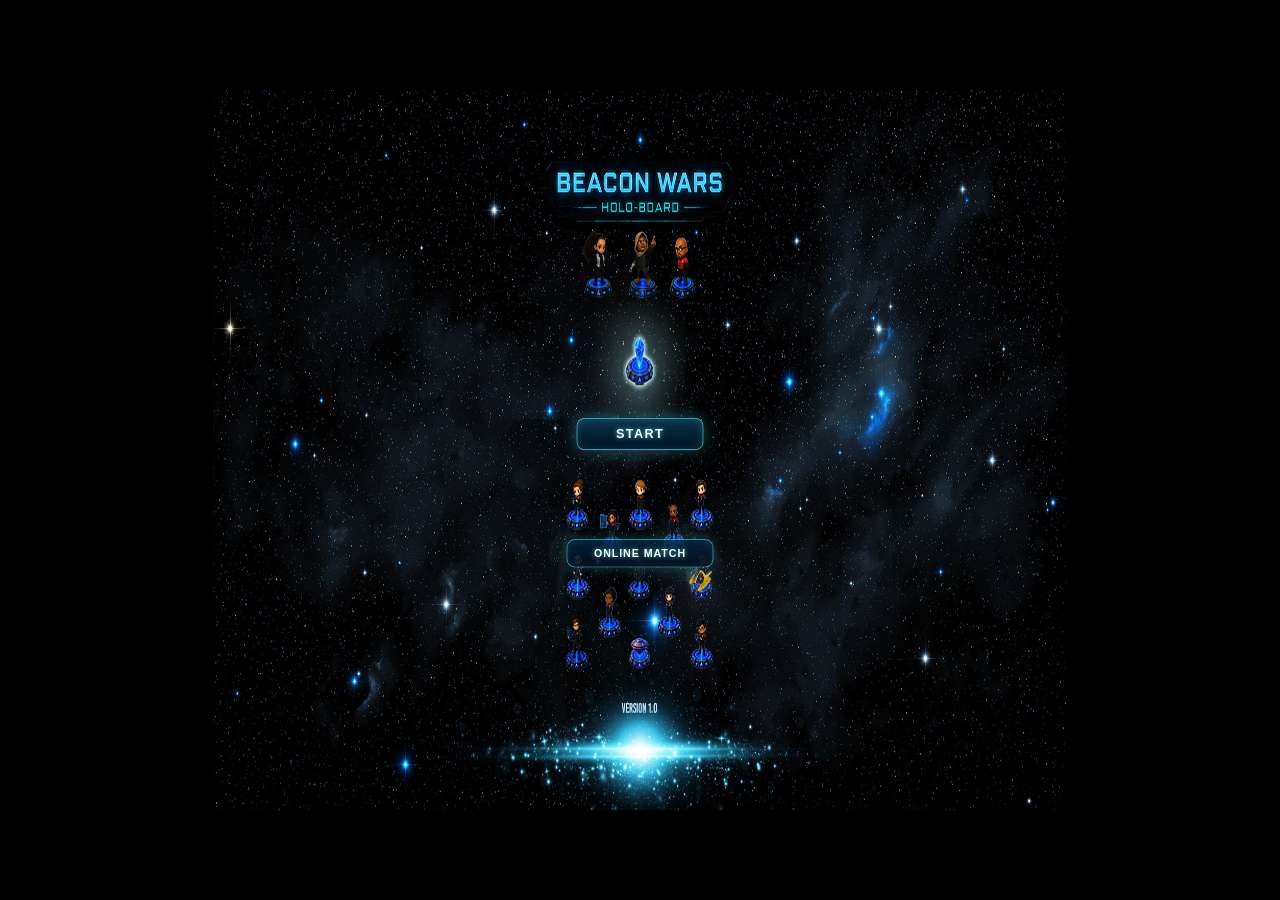
<file: beacon_wars_v47_online_room_prep.html>
<!DOCTYPE html>
<html lang="en">
<head>
<meta charset="UTF-8" />
<meta name="viewport" content="width=device-width, initial-scale=1.0" />
<title>Beacon Wars v47 Online Room Prep</title>
<link rel="stylesheet" href="style.css" />
</head>
<body>
<div id="viewport"><div id="app">
  <section id="menu" class="screen active">
    <button id="menuStartHotspot" onclick="startLocalGameFlow()" aria-label="Start Game">START</button>
    <button id="menuOnlineButton" onclick="openOnlineMatch()" aria-label="Online Match">ONLINE MATCH</button>
  </section>

  <section id="options" class="screen">
    <div class="setup-card panel">
      <div class="setup-title">OPTIONS</div>
      <button class="pick active" id="soundToggle" onclick="toggleSetting('sound')">SOUND: ON</button>
      <button class="pick active" id="musicToggle" onclick="toggleSetting('music')">MUSIC: ON</button>
      <button class="btn" onclick="showScreen('menu')">BACK</button>
    </div>
  </section>

  <section id="online" class="screen">
    <div class="online-card panel">
      <div class="setup-title">ONLINE MATCH</div>
      <p class="online-intro">Create a room or join with a room code. Host chooses the color. The joining player takes the other color and gets first attack.</p>
      <div class="online-grid">
        <div class="room-box">
          <h2>CREATE ROOM</h2>
          <button class="btn" onclick="createOnlineRoom()">CREATE ROOM</button>
          <div id="createdRoom" class="room-code-display">No room yet.</div>
          <div id="hostColorPick" class="color-pick-box"></div>
        </div>
        <div class="room-box">
          <h2>JOIN ROOM</h2>
          <label for="roomCodeInput">ROOM CODE</label>
          <input id="roomCodeInput" class="room-input" maxlength="6" placeholder="ABCD12" />
          <button class="btn" onclick="joinOnlineRoom()">JOIN ROOM</button>
          <p class="small-note">Firebase sync will replace the local room stub when credentials are added.</p>
        </div>
      </div>
      <div id="onlineStatus" class="online-status">Ready for room setup.</div>
      <div class="setup-actions two-actions">
        <button class="btn" onclick="showScreen('menu')">MAIN MENU</button>
        <button class="btn red" onclick="startLocalGameFlow()">LOCAL GAME</button>
      </div>
    </div>
  </section>


  <section id="help" class="screen">
    <div class="help-card panel">
      <h1>HELP ME</h1>
      <p>This is the quick battle manual for Beacon Wars.</p>
      <div class="help-grid">
        <div class="help-box">
          <h2>Mission Setup</h2>
          <ul>
            <li><b>Side:</b> choose Blue Academy or Red Academy. The CPU becomes the opposite color.</li>
            <li><b>Commander:</b> changes your Fleet Commander art and command profile.</li>
            <li><b>Commander Tactic:</b> choose Tactical Warp or Emergency Shield.</li>
            <li><b>Battlefield:</b> Mars or Earth. Clicking a map loads that battle.</li>
          </ul>
        </div>
        <div class="help-box">
          <h2>Movement</h2>
          <ul>
            <li>Drag from a unit’s A/base to move.</li>
            <li>Green circles are legal move spaces.</li>
            <li>Click the A/base without dragging to inspect or activate powers.</li>
            <li>Recon Runner moves in straight lines until blocked.</li>
          </ul>
        </div>
        <div class="help-box combat-help-box">
          <h2>Combat</h2>
          <div class="help-rules">
            <div class="help-rule">
              <div class="rule-icons">
                <img src="FC.png" alt="Higher-rank unit">
                <span class="rule-vs">&gt;</span>
                <img src="RR.png" alt="Lower-rank unit">
              </div>
              <div class="rule-text"><b>Higher number defeats lower number.</b></div>
            </div>
            <div class="help-rule">
              <div class="rule-icons">
                <img src="SC.png" alt="Equal-rank unit one">
                <span class="rule-vs">=</span>
                <img src="RED_SC.png" alt="Equal-rank unit two">
              </div>
              <div class="rule-text"><b>Equal ranks remove both units.</b></div>
            </div>
            <div class="help-rule">
              <div class="rule-icons">
                <img src="TE.png" alt="Tech Engineer">
                <span class="rule-vs">vs</span>
                <img src="M.png" alt="Shield Mine">
              </div>
              <div class="rule-text"><b>Tech Engineer</b> safely removes <b>Shield Mines</b>.</div>
            </div>
            <div class="help-rule">
              <div class="rule-icons">
                <img src="I.png" alt="Infiltrator">
                <span class="rule-vs">vs</span>
                <img src="FC.png" alt="Fleet Commander">
              </div>
              <div class="rule-text"><b>Infiltrator</b> only defeats <b>Fleet Commander</b> when attacking first.</div>
            </div>
            <div class="help-rule">
              <div class="rule-icons">
                <img src="B.png" alt="Beacon">
                <span class="rule-vs">or</span>
                <img src="FC.png" alt="Fleet Commander">
              </div>
              <div class="rule-text">Capture the <b>Beacon</b> or eliminate the <b>Fleet Commander</b> to win.</div>
            </div>
          </div>
        </div>
      </div>
      <button class="btn" style="margin-top:18px;width:180px" onclick="returnFromHelp()">BACK TO SETUP</button>
    </div>
  </section>

  <section id="setup" class="screen">
    <div class="setup-card panel">
      <div class="setup-title">MISSION SETUP</div>
      <div class="step">1. SIDE</div>
      <div id="sideBox"></div>
      <div class="step">2. COMMANDER</div>
      <div id="commanderBox" class="commander-grid"></div>
      <div class="step">3. COMMANDER TACTIC</div>
      <div id="tacticBox"></div>
      <div class="step">4. BATTLEFIELD</div>
      <div id="battlefieldBox" class="battlefield-grid"></div>
      <div class="setup-actions">
        <button class="btn" onclick="startGame(setup.battlefield)">COMMENCE BATTLE</button>
        <button class="btn" onclick="showHelp()">HELP ME</button>
        <button class="btn red" onclick="showScreen('menu')">BACK</button>
      </div>
    </div>
  </section>

  <section id="game" class="screen">
    <div id="boardLayer"></div>
    <img id="bottomOverlay" class="hudOverlay" src="BOTTOM_OVERLAY.png" alt="">
    <img id="borderOverlay" class="hudOverlay" src="BORDER.png" alt="">
    <img id="logo" src="LOGO_CROP.png" alt="Beacon Wars">
    <div id="coordNumbers"></div>
    <div id="pieces"></div>
    <div id="markers"></div>
    <div id="dots"></div>
    <div id="confirmBox"><div id="confirmTitle">Confirm</div><div id="confirmText"></div><button id="confirmBtn" class="btn">CONFIRM</button><button id="cancelConfirmBtn" class="btn red">CANCEL</button></div>

    <div id="leftPanel" class="panel">
      <h2>YOUR UNITS</h2>
      <div id="unitList"></div>
    </div>

    <div id="console" class="panel">
      <h2>COMMAND CONSOLE</h2>
      <div id="portrait"><img id="consoleImg" src="PROF_FC.jpg" alt=""></div>
      <div id="consoleName">Select a unit</div>
      <div id="consoleText">Unit name and ability display here.</div>
      <div id="consoleUses"></div>
      <div id="consoleActions" class="console-actions"></div>
      <div id="capturedBox">
        <div class="capTitle">CAPTURED UNITS</div>
        <div id="capturedList">None</div>
      </div>
    </div>

    <div id="calibration" class="panel">
      <h3>CALIBRATION</h3>
      <div class="calrow">
        <button class="btn" onclick="toggleDots()">CENTER DOTS</button>
        <button class="btn" onclick="toggleEnemies()">SHOW AI</button>
      </div>
      <div class="calrow">
        <button class="btn" onclick="nudgeAnchor(0,-1)">ANCHOR UP</button>
        <button class="btn" onclick="nudgeAnchor(0,1)">ANCHOR DOWN</button>
      </div>
      <div class="calrow">
        <button class="btn" onclick="nudgeAnchor(-1,0)">ANCHOR LEFT</button>
        <button class="btn" onclick="nudgeAnchor(1,0)">ANCHOR RIGHT</button>
      </div>
      <div id="readout"></div>
    </div>

    <div id="bottomPanels">
      <div class="bottom panel">
        <h3 id="phaseTitle">DEPLOYMENT PHASE</h3>
        <div id="statusLine">Place your units.</div>
        <div id="statusNote">Click a unit, then click a starting tile on the bottom 3 rows, or use RANDOM PLACE. In battle, drag a unit from its A/base to move.</div>
      </div>
      <div class="bottom panel">
        <h3>CONTROL</h3>
        <button id="primaryControlBtn" class="btn" disabled>START BATTLE</button>
        <button id="secondaryControlBtn" class="btn">RANDOM PLACE</button>
      </div>
      <div class="bottom panel">
        <h3>BATTLE LOG</h3>
        <div id="battleLog"></div>
      </div>
    </div>
  </section>

  <div class="modal" id="modal">
    <div class="modal-card">
      <h2 id="modalTitle">Message</h2>
      <p id="modalText"></p>
      <button class="btn" onclick="closeModal()">OK</button>
    </div>
  </div>
</div></div>

<script src="script.js"></script>
</body>
</html>
</file>
<file: style.css>
:root{
  --scale:1;
  --cyan:#53f0ff;
  --cyan2:#a7fbff;
  --red:#ff4966;
  --gold:#ffe56d;
  --panel:rgba(3,16,30,.86);
}
*{box-sizing:border-box}
html,body{margin:0;height:100%;background:#000;color:#eaffff;font-family:Arial,Helvetica,sans-serif;overflow:hidden}
#viewport{position:fixed;inset:0;display:flex;align-items:center;justify-content:center;background:#000}
#app{position:relative;width:1920px;height:1080px;transform:scale(var(--scale));transform-origin:center center;background:#000;overflow:hidden}
.screen{display:none;position:absolute;inset:0}
.screen.active{display:block}
button{font:inherit;cursor:pointer}
.panel{
  border:1px solid rgba(83,240,255,.42);
  border-radius:18px;
  background:linear-gradient(180deg,rgba(3,16,30,.92),rgba(1,7,16,.78));
  box-shadow:0 0 22px rgba(83,240,255,.14), inset 0 0 18px rgba(83,240,255,.05);
}
.btn{
  border:1px solid rgba(83,240,255,.55);
  background:rgba(0,20,40,.78);
  color:#f6ffff;
  border-radius:10px;
  padding:7px 9px;
  font-size:12px;
  font-weight:900;
}
.btn:hover{background:rgba(5,38,66,.92)}
.btn.red{border-color:rgba(255,80,110,.75);background:rgba(65,4,16,.82)}
.btn:disabled{opacity:.45;cursor:not-allowed}

/* MENU */
#menu{background:url("STARTING_MENU.png") center/100% 100% no-repeat}
#menuStartHotspot{
  position:absolute;
  left:898px;
  top:626px;
  width:124px;
  height:36px;
  border:0;
  background:transparent;
  cursor:pointer;
}

/* SETUP */
#setup,#options{background:url("BATTLE_FRAME.png") center/cover no-repeat}
.setup-card{position:absolute;left:50%;top:50%;transform:translate(-50%,-50%);width:660px;padding:28px}
.setup-title{font-size:28px;font-weight:900;letter-spacing:2px;color:var(--cyan2);margin-bottom:10px}
.pick{display:block;width:100%;text-align:left;margin:9px 0;padding:13px;border-radius:12px;border:1px solid rgba(83,240,255,.35);background:rgba(1,14,28,.84);color:#efffff;font-weight:800}
.pick.active{background:rgba(7,38,64,.9);box-shadow:0 0 16px rgba(83,240,255,.2)}
.step{font-weight:900;color:#a9fbff;margin-top:16px}

/* GAME */
#game{background:url("FULL_BACKGROUND.png") center/100% 100% no-repeat}
#boardLayer{position:absolute;inset:0;background:url("MARS_BATTLE_BOARD.png") center/100% 100% no-repeat;pointer-events:none}
.hudOverlay{position:absolute;inset:0;width:100%;height:100%;object-fit:fill;pointer-events:none;z-index:2}
#borderOverlay{z-index:3}
#logo{
  position:absolute;
  left:50%;
  top:36px;
  transform:translateX(-50%);
  width:390px;
  pointer-events:none;
  z-index:4;
  opacity:.98;
  filter:drop-shadow(0 0 12px rgba(83,240,255,.28));
}
#leftPanel{
  position:absolute;
  left:300px;
  top:210px;
  width:190px;
  height:640px;
  padding:8px;
  background:rgba(2,15,28,.28);
  border:0;
  box-shadow:none;
  z-index:8;
}
#leftPanel h2{display:none}
#unitList{height:615px;overflow:hidden;padding:0}
#unitList::-webkit-scrollbar,#battleLog::-webkit-scrollbar{width:8px}
#unitList::-webkit-scrollbar-thumb,#battleLog::-webkit-scrollbar-thumb{background:rgba(116,240,255,.3);border-radius:10px}
.unit-row{
  position:relative;
  display:grid;
  grid-template-columns:34px 28px 1fr 18px;
  gap:6px;
  align-items:center;
  height:42px;
  padding:4px 6px;
  margin:0 0 3px 0;
  border-radius:8px;
  border:1px solid rgba(83,240,255,.12);
  background:rgba(0,18,34,.42);
}
.unit-row.active,.unit-row:hover{background:rgba(83,240,255,.16);box-shadow:0 0 12px rgba(83,240,255,.16)}
.rankbox{width:30px;height:30px;border:1px solid rgba(83,240,255,.45);border-radius:8px;display:flex;align-items:center;justify-content:center;font-size:16px;font-weight:900;color:#fff}
.thumb{width:28px;height:28px;border-radius:5px;overflow:hidden;border:1px solid rgba(83,240,255,.16);background:rgba(0,0,0,.12)}
.thumb img{width:100%;height:100%;object-fit:contain}
.uname{font-size:8.5px;font-weight:900;line-height:1.0;color:#fff}
.ucount{display:block;text-align:right;font-size:13px;font-weight:900;color:#eaffff}

#console{
  position:absolute;
  left:1355px;
  top:190px;
  width:230px;
  height:610px;
  padding:0;
  background:transparent;
  border:0;
  box-shadow:none;
  z-index:8;
}
#console h2{display:none}
#portrait{
  position:absolute;
  left:24px;
  top:34px;
  width:170px;
  height:170px;
  border:0;
  border-radius:0;
  background:transparent;
  display:flex;
  align-items:center;
  justify-content:center;
  overflow:hidden;
}
#portrait img{
  width:100%;
  height:100%;
  object-fit:contain;
}
#consoleName{
  position:absolute;
  left:18px;
  top:220px;
  width:188px;
  font-size:18px;
  font-weight:900;
  margin:0;
  line-height:1.08;
  color:#fff;
  text-transform:uppercase;
}
#consoleText{
  position:absolute;
  left:18px;
  top:274px;
  width:188px;
  font-size:10.5px;
  line-height:1.2;
  color:#d7fbff;
  min-height:44px;
}
#consoleUses{
  position:absolute;
  left:18px;
  top:325px;
  width:188px;
  font-size:16px;
  color:var(--gold);
  font-weight:900;
  margin:0;
}
.console-actions{
  position:absolute;
  left:18px;
  top:348px;
  width:188px;
  display:flex;
  flex-direction:column;
  gap:5px;
}
.console-actions .btn{padding:6px 8px;font-size:10.5px}

#bottomPanels{
  position:absolute;
  left:0;
  top:0;
  width:1920px;
  height:1080px;
  z-index:8;
  pointer-events:none;
}
.bottom{
  position:absolute;
  background:transparent;
  border:0;
  box-shadow:none;
  padding:18px 18px 12px;
  pointer-events:auto;
}
#bottomPanels .bottom:nth-child(1){left:535px;top:826px;width:255px;height:126px}
#bottomPanels .bottom:nth-child(2){left:845px;top:826px;width:250px;height:126px}
#bottomPanels .bottom:nth-child(3){left:1158px;top:826px;width:255px;height:126px}
.bottom h3{
  font-size:16px;
  color:#fff;
  letter-spacing:.5px;
  margin:0 0 8px;
  text-transform:uppercase;
  text-align:center;
  line-height:1;
}
#statusLine{font-size:13px;font-weight:900;color:#9ffaff;margin-bottom:5px}
#statusNote{font-size:10.5px;line-height:1.22}
.control-box .btn{
  display:block;
  width:100%;
  height:40px;
  padding:7px 6px;
  margin:0 0 12px 0 !important;
  font-size:13px;
  border-radius:9px;
}
#battleLog{height:92px;overflow:auto;font-size:10.5px;line-height:1.22;white-space:pre-wrap;padding-right:4px}

#calibration{display:none}
#calibration h3{margin:0 0 8px;color:var(--cyan2);font-size:16px}
.calrow{display:grid;grid-template-columns:1fr 1fr;gap:8px;margin-top:8px}
.calrow .btn{padding:8px 6px;font-size:12px}
#readout{font-size:12px;line-height:1.35;color:#c8fbff;margin-top:8px;min-height:36px}

.piece{
  position:absolute;
  width:118px;
  height:129px;
  pointer-events:none;
  z-index:20;
}
.piece img{width:118px;height:129px;object-fit:contain;filter:drop-shadow(0 0 8px rgba(83,240,255,.55))}
.a-hotspot{
  position:absolute;
  width:48px;
  height:48px;
  border-radius:50%;
  transform:translate(-50%,-50%);
  background:rgba(83,240,255,.02);
  pointer-events:auto;
  cursor:pointer;
  z-index:95;
}
.a-hotspot:hover{
  background:rgba(83,240,255,.16);
  box-shadow:0 0 14px rgba(83,240,255,.55);
}
.drag-ghost{
  position:absolute;
  width:118px;
  height:129px;
  pointer-events:none;
  z-index:500;
  opacity:.92;
  filter:drop-shadow(0 0 18px rgba(83,240,255,.85));
}
.drag-ghost img{width:118px;height:129px;object-fit:contain}
.dragging-source{opacity:.35}
.a-hotspot.enemy-hotspot:hover{
  background:rgba(255,70,100,.16);
  box-shadow:0 0 14px rgba(255,70,100,.55);
}
.piece.enemy img{filter:drop-shadow(0 0 8px rgba(255,70,100,.55))}
.hidden-enemy{
  position:absolute;
  width:54px;height:32px;
  border-radius:10px;
  border:1px solid rgba(255,160,175,.85);
  background:linear-gradient(180deg,rgba(255,88,112,.96),rgba(164,18,46,.84));
  display:flex;align-items:center;justify-content:center;
  color:white;font-size:22px;font-weight:900;
  box-shadow:0 0 12px rgba(255,70,100,.42);
  pointer-events:auto;cursor:pointer;
  z-index:30;
}
.center-dot{
  position:absolute;
  width:8px;height:8px;
  border-radius:50%;
  background:#fff;
  border:1px solid #00f6ff;
  box-shadow:0 0 8px #00f6ff;
  transform:translate(-50%,-50%);
  pointer-events:none;
  z-index:80;
}
.center-label{
  position:absolute;
  transform:translate(-50%,-50%);
  color:#ffffff;
  font-size:10px;
  text-shadow:0 0 5px #00f6ff,0 0 2px #000;
  pointer-events:none;
  z-index:81;
}
.marker{
  position:absolute;transform:translate(-50%,-50%);
  border-radius:50%;pointer-events:auto;z-index:90;cursor:pointer;
}
.marker.legal{width:42px;height:42px;border:2px solid rgba(115,255,190,.9);box-shadow:0 0 14px rgba(115,255,190,.55);background:rgba(115,255,190,.16)}
.marker.sel{width:46px;height:46px;border:2px solid rgba(255,230,110,.95);box-shadow:0 0 14px rgba(255,230,110,.55);background:rgba(255,230,110,.14)}
.marker.scan{width:42px;height:42px;border:2px solid rgba(255,230,110,.9);box-shadow:0 0 14px rgba(255,230,110,.55);background:rgba(255,230,110,.14)}
#coordNumbers{position:absolute;inset:0;pointer-events:none}
.board-num{position:absolute;color:#fff;font-size:24px;font-weight:900;text-shadow:0 0 7px #000}
.xnum{transform:translate(-50%,0)}
.ynum{transform:translate(-50%,-50%)}

#capturedBox{
  position:absolute;
  left:0;
  top:382px;
  width:230px;
  height:160px;
  padding:18px 18px 12px;
  color:#fff;
  background:transparent;
  overflow:hidden;
}
.capTitle{
  font-size:13px;
  text-align:center;
  font-weight:900;
  margin-bottom:10px;
  color:#fff;
  letter-spacing:.5px;
}
#capturedList{
  font-size:15px;
  line-height:1.2;
  color:#e8f85b;
  font-weight:900;
  word-break:break-word;
  max-height:104px;
  overflow:auto;
  padding-right:4px;
}
.modal{position:fixed;inset:0;background:rgba(0,0,0,.55);display:none;align-items:center;justify-content:center;z-index:999}
.modal.show{display:flex}
.modal-card{width:460px;padding:24px;border-radius:18px;border:1px solid rgba(83,240,255,.55);background:rgba(3,16,30,.95);box-shadow:0 0 28px rgba(83,240,255,.22)}
.modal-card h2{margin:0 0 10px;color:var(--cyan2)}


/* v24 clean HUD pass: no decorative unit/command overlays, no touching the game board */
#logo{
  position:absolute !important;
  left:50% !important;
  top:112px !important;
  transform:translateX(-50%) !important;
  width:330px !important;
  pointer-events:none !important;
  z-index:9 !important;
  opacity:1 !important;
  filter:drop-shadow(0 0 16px rgba(83,240,255,.65)) !important;
}

/* Remove old graphic overlay influence */
#unitsOverlay,#commandOverlay{display:none !important;}
#bottomOverlay{opacity:.55 !important; z-index:2 !important;}
#borderOverlay{z-index:3 !important;}

/* Left unit panel: compact, readable, safely left of board */
#leftPanel{
  position:absolute !important;
  left:232px !important;
  top:205px !important;
  width:270px !important;
  height:650px !important;
  padding:16px 14px !important;
  z-index:12 !important;
  background:linear-gradient(180deg,rgba(4,24,41,.92),rgba(1,10,22,.86)) !important;
  border:1px solid rgba(83,240,255,.55) !important;
  border-radius:18px !important;
  box-shadow:0 0 24px rgba(83,240,255,.16), inset 0 0 20px rgba(83,240,255,.06) !important;
}
#leftPanel h2{
  display:block !important;
  margin:0 0 12px !important;
  color:#a7fbff !important;
  font-size:20px !important;
  letter-spacing:2px !important;
}
#unitList{
  height:590px !important;
  overflow:auto !important;
  padding-right:6px !important;
}
.unit-row{
  position:relative !important;
  display:grid !important;
  grid-template-columns:42px 34px 1fr 24px !important;
  gap:8px !important;
  align-items:center !important;
  height:46px !important;
  padding:6px 8px !important;
  margin:0 0 7px 0 !important;
  background:rgba(0,22,39,.78) !important;
  border:1px solid rgba(83,240,255,.26) !important;
  border-radius:12px !important;
}
.unit-row.active,.unit-row:hover{
  background:rgba(83,240,255,.15) !important;
  box-shadow:0 0 14px rgba(83,240,255,.24) !important;
}
.rankbox{
  width:38px !important;
  height:34px !important;
  border:1px solid rgba(83,240,255,.70) !important;
  border-radius:10px !important;
  display:flex !important;
  align-items:center !important;
  justify-content:center !important;
  color:#fff !important;
  font-size:18px !important;
  font-weight:900 !important;
}
.thumb{
  width:34px !important;
  height:34px !important;
  border-radius:7px !important;
  border:1px solid rgba(83,240,255,.22) !important;
  overflow:hidden !important;
  background:rgba(0,0,0,.25) !important;
}
.thumb img{width:100% !important;height:100% !important;object-fit:contain !important;}
.uname{
  color:#ffffff !important;
  font-size:9.5px !important;
  font-weight:900 !important;
  line-height:1.05 !important;
  letter-spacing:.2px !important;
}
.ucount{
  display:block !important;
  text-align:right !important;
  color:#eaffff !important;
  font-size:17px !important;
  font-weight:900 !important;
}

/* Right command panel: clean stacked boxes, safely right of board */
#console{
  position:absolute !important;
  left:1390px !important;
  top:205px !important;
  width:300px !important;
  height:650px !important;
  padding:0 !important;
  z-index:12 !important;
  background:transparent !important;
  border:0 !important;
  box-shadow:none !important;
}
#console::before{
  content:"COMMAND CONSOLE";
  position:absolute;
  left:0;
  top:0;
  width:300px;
  height:360px;
  padding:16px 18px;
  color:#a7fbff;
  font-weight:900;
  font-size:18px;
  letter-spacing:2px;
  background:linear-gradient(180deg,rgba(4,24,41,.94),rgba(1,10,22,.88));
  border:1px solid rgba(83,240,255,.55);
  border-radius:18px;
  box-shadow:0 0 24px rgba(83,240,255,.16), inset 0 0 20px rgba(83,240,255,.06);
  z-index:-1;
}
#portrait{
  position:absolute !important;
  left:32px !important;
  top:52px !important;
  width:236px !important;
  height:188px !important;
  border:1px solid rgba(83,240,255,.30) !important;
  border-radius:12px !important;
  background:rgba(0,0,0,.22) !important;
  display:flex !important;
  align-items:center !important;
  justify-content:center !important;
  overflow:hidden !important;
}
#portrait img{
  max-width:100% !important;
  max-height:100% !important;
  width:auto !important;
  height:100% !important;
  object-fit:contain !important;
}
#console h2{display:none !important;}
#consoleName{
  position:absolute !important;
  left:24px !important;
  top:255px !important;
  width:252px !important;
  margin:0 !important;
  color:#fff !important;
  font-size:20px !important;
  line-height:1.08 !important;
  font-weight:900 !important;
  text-transform:uppercase !important;
  letter-spacing:.3px !important;
}
#consoleText{
  position:absolute !important;
  left:24px !important;
  top:305px !important;
  width:252px !important;
  min-height:38px !important;
  color:#d7fbff !important;
  font-size:12px !important;
  line-height:1.24 !important;
}
#consoleUses{
  position:absolute !important;
  left:24px !important;
  top:345px !important;
  width:252px !important;
  margin:0 !important;
  color:#ffe56d !important;
  font-size:17px !important;
  font-weight:900 !important;
}
.console-actions{
  position:absolute !important;
  left:24px !important;
  top:372px !important;
  width:252px !important;
  display:flex !important;
  flex-direction:column !important;
  gap:6px !important;
}
.console-actions .btn{font-size:11px !important;padding:7px 8px !important;}

/* Captured units as its own clean box */
#capturedBox{
  position:absolute !important;
  left:0 !important;
  top:390px !important;
  width:300px !important;
  height:210px !important;
  padding:16px 18px !important;
  color:#fff !important;
  background:linear-gradient(180deg,rgba(4,24,41,.94),rgba(1,10,22,.88)) !important;
  border:1px solid rgba(83,240,255,.55) !important;
  border-radius:18px !important;
  box-shadow:0 0 24px rgba(83,240,255,.16), inset 0 0 20px rgba(83,240,255,.06) !important;
  overflow:hidden !important;
}
.capTitle{
  font-size:16px !important;
  text-align:left !important;
  font-weight:900 !important;
  margin-bottom:12px !important;
  color:#a7fbff !important;
  letter-spacing:1px !important;
}
#capturedList{
  font-size:18px !important;
  line-height:1.25 !important;
  color:#e8f85b !important;
  font-weight:900 !important;
  word-break:break-word !important;
  max-height:150px !important;
  overflow:auto !important;
  padding-right:4px !important;
}

/* Bottom controls: neat boxes under board, not crowding */
#bottomPanels{
  position:absolute !important;
  left:0 !important;
  top:0 !important;
  width:1920px !important;
  height:1080px !important;
  z-index:12 !important;
  pointer-events:none !important;
}
.bottom{
  position:absolute !important;
  background:linear-gradient(180deg,rgba(4,24,41,.92),rgba(1,10,22,.86)) !important;
  border:1px solid rgba(83,240,255,.52) !important;
  border-radius:12px !important;
  box-shadow:0 0 18px rgba(83,240,255,.12), inset 0 0 14px rgba(83,240,255,.05) !important;
  padding:14px 16px !important;
  pointer-events:auto !important;
}
#bottomPanels .bottom:nth-child(1){left:585px !important;top:835px !important;width:270px !important;height:130px !important;}
#bottomPanels .bottom:nth-child(2){left:890px !important;top:835px !important;width:230px !important;height:130px !important;}
#bottomPanels .bottom:nth-child(3){left:1155px !important;top:835px !important;width:285px !important;height:130px !important;}
.bottom h3{
  color:#a7fbff !important;
  font-size:16px !important;
  letter-spacing:1px !important;
  margin:0 0 8px !important;
  text-align:left !important;
}
#statusLine{font-size:13px !important;font-weight:900 !important;color:#9ffaff !important;margin-bottom:5px !important;}
#statusNote{font-size:10.5px !important;line-height:1.25 !important;color:#fff !important;}
.control-box .btn{
  display:block !important;
  width:100% !important;
  height:38px !important;
  padding:7px 8px !important;
  margin:0 0 10px 0 !important;
  font-size:12px !important;
  border-radius:9px !important;
}
#battleLog{height:84px !important;overflow:auto !important;font-size:10.5px !important;line-height:1.24 !important;white-space:pre-wrap !important;}

/* Keep gameplay elements above board but under panels when needed */
#pieces{z-index:6 !important;}
#markers{z-index:7 !important;}


/* v25 layout correction: shove side panels outward, restore previous bottom zones */
#leftPanel{
  left:110px !important;
  top:175px !important;
  width:295px !important;
  height:690px !important;
  padding:16px 14px !important;
}
#unitList{
  height:630px !important;
}
.unit-row{
  height:45px !important;
  margin-bottom:6px !important;
}

/* Right side: keep command/captured clear of the board edge */
#console{
  left:1515px !important;
  top:175px !important;
  width:285px !important;
  height:690px !important;
}
#console::before{
  width:285px !important;
  height:350px !important;
}
#portrait{
  left:31px !important;
  top:50px !important;
  width:220px !important;
  height:174px !important;
}
#consoleName{
  left:24px !important;
  top:245px !important;
  width:236px !important;
  font-size:19px !important;
}
#consoleText{
  left:24px !important;
  top:295px !important;
  width:236px !important;
  font-size:11.5px !important;
}
#consoleUses{
  left:24px !important;
  top:340px !important;
  width:236px !important;
}
.console-actions{
  left:24px !important;
  top:365px !important;
  width:236px !important;
}
#capturedBox{
  left:0 !important;
  top:390px !important;
  width:285px !important;
  height:220px !important;
  padding:16px 18px !important;
}
#capturedList{
  max-height:158px !important;
  font-size:17px !important;
}

/* Restore the earlier bottom box zones that were working better */
#bottomPanels .bottom:nth-child(1){
  left:545px !important;
  top:820px !important;
  width:250px !important;
  height:126px !important;
}
#bottomPanels .bottom:nth-child(2){
  left:850px !important;
  top:820px !important;
  width:250px !important;
  height:126px !important;
}
#bottomPanels .bottom:nth-child(3){
  left:1155px !important;
  top:820px !important;
  width:260px !important;
  height:126px !important;
}
.bottom h3{
  font-size:15px !important;
  margin-bottom:7px !important;
}
#statusLine{
  font-size:12px !important;
}
#statusNote{
  font-size:9.8px !important;
}
#battleLog{
  font-size:10px !important;
  height:78px !important;
}
.control-box .btn{
  height:34px !important;
  margin-bottom:10px !important;
  font-size:12px !important;
}



/* v26 refinement: bring side panels a bit closer, separate right boxes, remove bottom graphic, cleaner command skills */
#bottomOverlay{display:none !important;}

#leftPanel{
  left:145px !important;
  top:168px !important;
  width:285px !important;
  height:700px !important;
  padding:16px 14px !important;
  border:1px solid rgba(83,240,255,.42) !important;
  border-radius:22px !important;
  background:linear-gradient(180deg,rgba(3,16,30,.90),rgba(1,7,16,.80)) !important;
  box-shadow:0 0 22px rgba(83,240,255,.14), inset 0 0 18px rgba(83,240,255,.05) !important;
}
#leftPanel h2{
  display:block !important;
  margin:0 0 10px !important;
  font-size:18px !important;
  letter-spacing:1.4px !important;
  color:#dffeff !important;
  text-transform:uppercase !important;
}
#unitList{height:640px !important; overflow:auto !important; padding-right:4px !important;}
.unit-row{height:51px !important; margin-bottom:7px !important; border-radius:12px !important;}
.rankbox{width:34px !important;height:34px !important;}
.thumb{width:30px !important;height:30px !important;}
.uname{font-size:9.5px !important; line-height:1.05 !important;}
.ucount{font-size:15px !important;}

#console{
  left:1478px !important;
  top:168px !important;
  width:300px !important;
  height:700px !important;
  border:1px solid rgba(83,240,255,.42) !important;
  border-radius:22px !important;
  background:linear-gradient(180deg,rgba(3,16,30,.90),rgba(1,7,16,.80)) !important;
  box-shadow:0 0 22px rgba(83,240,255,.14), inset 0 0 18px rgba(83,240,255,.05) !important;
  overflow:visible !important;
}
#console h2{
  display:block !important;
  position:absolute !important;
  left:18px !important;
  top:16px !important;
  margin:0 !important;
  font-size:18px !important;
  letter-spacing:1.4px !important;
  color:#dffeff !important;
  text-transform:uppercase !important;
}
#portrait{
  left:32px !important;
  top:56px !important;
  width:236px !important;
  height:176px !important;
  border:1px solid rgba(83,240,255,.22) !important;
  border-radius:16px !important;
  background:rgba(1,10,20,.55) !important;
}
#consoleName{left:24px !important; top:248px !important; width:250px !important; font-size:17px !important; line-height:1.05 !important;}
#consoleText{left:24px !important; top:302px !important; width:250px !important; font-size:11.5px !important; min-height:38px !important;}
#consoleUses{left:24px !important; top:352px !important; width:250px !important; font-size:14px !important;}
.console-actions{
  left:24px !important;
  top:384px !important;
  width:250px !important;
  gap:8px !important;
  padding:10px !important;
  border:1px solid rgba(83,240,255,.22) !important;
  border-radius:14px !important;
  background:rgba(4,20,36,.55) !important;
  box-shadow: inset 0 0 12px rgba(83,240,255,.05) !important;
}
.console-actions .btn{
  min-height:38px !important;
  padding:8px 10px !important;
  font-size:11px !important;
  border-radius:10px !important;
  text-transform:uppercase !important;
  letter-spacing:.5px !important;
  font-weight:900 !important;
}
#capturedBox{
  left:1478px !important;
  top:598px !important;
  width:300px !important;
  height:220px !important;
  border:1px solid rgba(83,240,255,.42) !important;
  border-radius:20px !important;
  background:linear-gradient(180deg,rgba(3,16,30,.90),rgba(1,7,16,.80)) !important;
  box-shadow:0 0 22px rgba(83,240,255,.14), inset 0 0 18px rgba(83,240,255,.05) !important;
  padding:18px 20px !important;
}
.capTitle{font-size:16px !important; text-align:left !important; letter-spacing:1px !important; margin-bottom:12px !important;}
#capturedList{max-height:148px !important; font-size:17px !important; line-height:1.28 !important;}

.bottom{
  border:1px solid rgba(83,240,255,.42) !important;
  border-radius:16px !important;
  background:linear-gradient(180deg,rgba(3,16,30,.92),rgba(1,7,16,.78)) !important;
  box-shadow:0 0 18px rgba(83,240,255,.12), inset 0 0 10px rgba(83,240,255,.04) !important;
  padding:14px 16px 12px !important;
}
#bottomPanels .bottom:nth-child(1){left:545px !important; top:828px !important; width:246px !important; height:126px !important;}
#bottomPanels .bottom:nth-child(2){left:852px !important; top:828px !important; width:228px !important; height:126px !important;}
#bottomPanels .bottom:nth-child(3){left:1125px !important; top:828px !important; width:276px !important; height:126px !important;}
.bottom h3{font-size:15px !important; text-align:left !important; margin-bottom:8px !important;}
#statusLine{font-size:13px !important;}
#statusNote{font-size:10px !important;}
.control-box .btn{height:35px !important; margin-bottom:8px !important; font-size:12px !important;}
#battleLog{height:78px !important; font-size:10px !important; line-height:1.2 !important;}

#logo{
  top:44px !important;
  width:360px !important;
}



/* v27: confirm buttons, cleaner ability box, right panel separation */
#confirmBox{
  position:absolute;
  left:50%;
  top:50%;
  transform:translate(-50%,-50%);
  width:330px;
  padding:18px 18px 16px;
  z-index:300;
  display:none;
  background:linear-gradient(180deg,rgba(3,16,30,.96),rgba(1,7,16,.92));
  border:1px solid rgba(83,240,255,.65);
  border-radius:18px;
  box-shadow:0 0 34px rgba(83,240,255,.32), inset 0 0 18px rgba(83,240,255,.07);
  text-align:center;
}
#confirmTitle{font-size:22px;font-weight:900;color:#a7fbff;letter-spacing:1px;margin-bottom:6px;text-transform:uppercase}
#confirmText{font-size:12px;line-height:1.3;color:#eaffff;margin-bottom:14px;min-height:32px}
#confirmBox .btn{width:135px;height:38px;margin:0 5px;font-size:12px;letter-spacing:.6px;text-transform:uppercase}
#confirmBox.show{display:block}

#console{height:405px !important;}
#console::before{height:405px !important;}
.console-actions{
  top:382px !important;
  width:250px !important;
  padding:8px !important;
  background:rgba(5,28,45,.62) !important;
  border:1px solid rgba(83,240,255,.32) !important;
  border-radius:12px !important;
}
.console-actions .btn{
  height:34px !important;
  padding:6px 8px !important;
  font-size:10.5px !important;
  border-radius:8px !important;
  white-space:normal !important;
}
#capturedBox{
  top:635px !important;
  height:210px !important;
}
#capturedList{max-height:140px !important;}
#bottomOverlay{display:none !important;}



/* v27 final spacing */
#console{left:1478px !important; top:168px !important; width:300px !important; height:430px !important;}
#capturedBox{left:0 !important; top:470px !important; width:300px !important; height:230px !important;}
#console::before{height:430px !important;}
#consoleUses{top:350px !important;}
.console-actions{top:374px !important; left:24px !important; width:252px !important;}
.console-actions:empty{display:none !important;}
.ability-btn{background:linear-gradient(180deg,rgba(0,42,70,.95),rgba(0,19,38,.95)) !important;border-color:rgba(83,240,255,.75) !important;box-shadow:0 0 10px rgba(83,240,255,.16) !important;}


#console::before{content:"" !important;}
#console h2{z-index:5 !important;}

body.scan-active .a-hotspot{pointer-events:none !important;}
body.scan-active .hidden-enemy{pointer-events:none !important;}
body.scan-active .marker.scan{z-index:220 !important;width:70px !important;height:70px !important;}
body.scan-active .marker.sel{z-index:221 !important;width:70px !important;height:70px !important;}

/* v30 Commander select */
#menuStartHotspot{
  position:absolute !important;
  left:50% !important;
  top:456px !important;
  transform:translateX(-50%) !important;
  width:170px !important;
  height:44px !important;
  border:1px solid rgba(83,240,255,.72) !important;
  border-radius:10px !important;
  background:linear-gradient(180deg,rgba(5,42,66,.88),rgba(1,14,28,.92)) !important;
  color:#f7ffff !important;
  font-weight:900 !important;
  letter-spacing:1.5px !important;
  font-size:18px !important;
  cursor:pointer !important;
  box-shadow:0 0 18px rgba(83,240,255,.28), inset 0 0 14px rgba(83,240,255,.08) !important;
}
#menuStartHotspot:hover{
  background:linear-gradient(180deg,rgba(15,70,100,.92),rgba(1,20,42,.95)) !important;
  box-shadow:0 0 28px rgba(83,240,255,.40), inset 0 0 14px rgba(83,240,255,.12) !important;
}
.setup-card{width:860px !important; max-height:880px !important; overflow:auto !important;}
.commander-grid{
  display:grid;
  grid-template-columns:repeat(4,1fr);
  gap:12px;
  margin:10px 0 6px;
}
.commander-card{
  border:1px solid rgba(83,240,255,.32);
  border-radius:14px;
  background:rgba(1,14,28,.84);
  color:#efffff;
  padding:12px 10px;
  min-height:186px;
  text-align:center;
  cursor:pointer;
  font-weight:900;
}
.commander-card.active{
  background:rgba(7,38,64,.9);
  box-shadow:0 0 18px rgba(83,240,255,.25), inset 0 0 10px rgba(83,240,255,.06);
  border-color:rgba(83,240,255,.68);
}
.commander-card img{
  height:112px;
  max-width:100%;
  object-fit:contain;
  display:block;
  margin:0 auto 8px;
  filter:drop-shadow(0 0 10px rgba(83,240,255,.22));
}
.commander-name{font-size:14px;letter-spacing:.4px;line-height:1.1;}
.commander-role{font-size:10px;color:#bcefff;margin-top:5px;line-height:1.15;font-weight:700;}


/* v32 final start screen and commander drag ghost fix */
#menu{background:url("STARTING_MENU.png") center/100% 100% no-repeat !important;}
#menuStartHotspot{
  left:50% !important;
  top:920px !important;
  transform:translateX(-50%) !important;
  width:340px !important;
  height:92px !important;
  border:0 !important;
  border-radius:999px !important;
  background:rgba(83,240,255,.01) !important;
  color:transparent !important;
  box-shadow:none !important;
}
#menuStartHotspot:hover{
  background:rgba(83,240,255,.05) !important;
  box-shadow:0 0 38px rgba(83,240,255,.28) !important;
}


/* v33: actual visible START button under the Beacon */
#menu{background:url("STARTING_MENU.png") center/100% 100% no-repeat !important;}
#menuStartHotspot{
  position:absolute !important;
  left:50% !important;
  top:492px !important;
  transform:translateX(-50%) !important;
  width:190px !important;
  height:48px !important;
  border:1px solid rgba(83,240,255,.82) !important;
  border-radius:12px !important;
  background:linear-gradient(180deg,rgba(9,55,82,.90),rgba(1,17,35,.94)) !important;
  color:#f7ffff !important;
  font-size:19px !important;
  font-weight:900 !important;
  letter-spacing:2px !important;
  text-shadow:0 0 8px rgba(83,240,255,.75) !important;
  cursor:pointer !important;
  box-shadow:0 0 24px rgba(83,240,255,.34), inset 0 0 14px rgba(83,240,255,.16) !important;
}
#menuStartHotspot:hover{
  background:linear-gradient(180deg,rgba(20,85,118,.95),rgba(2,30,55,.98)) !important;
  box-shadow:0 0 38px rgba(83,240,255,.55), inset 0 0 18px rgba(83,240,255,.24) !important;
}
#menuStartHotspot:active{
  transform:translateX(-50%) scale(.98) !important;
}


/* v34 Battlefield Select */
.battlefield-grid{
  display:grid;
  grid-template-columns:repeat(2,1fr);
  gap:12px;
  margin:10px 0 14px;
}
.battlefield-card{
  border:1px solid rgba(83,240,255,.32);
  border-radius:14px;
  background:rgba(1,14,28,.84);
  color:#efffff;
  padding:10px;
  min-height:176px;
  text-align:left;
  cursor:pointer;
  font-weight:900;
}
.battlefield-card.active{
  background:rgba(7,38,64,.9);
  box-shadow:0 0 18px rgba(83,240,255,.25), inset 0 0 10px rgba(83,240,255,.06);
  border-color:rgba(83,240,255,.68);
}
.battlefield-card img{
  width:100%;
  height:92px;
  object-fit:cover;
  object-position:center;
  display:block;
  margin:0 0 8px;
  border-radius:10px;
  border:1px solid rgba(83,240,255,.22);
  background:#000;
}
.battlefield-name{font-size:15px;letter-spacing:.4px;line-height:1.1;color:#fff;}
.battlefield-desc{font-size:10.5px;color:#bcefff;margin-top:5px;line-height:1.2;font-weight:700;}
.battlefield-status{font-size:10px;color:#ffe56d;margin-top:7px;line-height:1.15;font-weight:900;text-transform:uppercase;}

#sideBox{display:grid;grid-template-columns:1fr 1fr;gap:10px;margin-bottom:10px;}
#sideBox .pick{margin:0;}


/* v43: Earth/Mars battlefield cards launch fresh battle if clicked while selected */
.battlefield-card.active .battlefield-status{color:#9ffaff !important;}
.battlefield-card .battlefield-status{letter-spacing:.4px;}

/* HELP ME SCREEN */
.help-card{
  position:absolute;
  left:50%;
  top:50%;
  transform:translate(-50%,-50%);
  width:1080px;
  max-height:880px;
  overflow:auto;
  padding:30px 34px;
}
.help-card h1{
  margin:0 0 12px;
  color:var(--cyan2);
  font-size:34px;
  letter-spacing:2px;
}
.help-card h2{
  margin:20px 0 8px;
  color:#fff;
  font-size:20px;
  letter-spacing:1px;
}
.help-card p,.help-card li{
  font-size:15px;
  line-height:1.42;
  color:#eaffff;
}
.help-grid{
  display:grid;
  grid-template-columns:1fr 1fr;
  gap:18px 24px;
}
.help-box{
  border:1px solid rgba(83,240,255,.28);
  border-radius:14px;
  background:rgba(1,14,28,.72);
  padding:14px 16px;
}
.help-box ul{margin:8px 0 0 18px;padding:0}
.setup-actions{
  display:grid;
  grid-template-columns:1fr 1fr 1fr;
  gap:10px;
  margin-top:12px;
}
.setup-actions .btn{height:42px;text-align:center;display:flex;align-items:center;justify-content:center;}


.combat-help-box .help-rules{display:flex;flex-direction:column;gap:10px;margin-top:10px}
.help-rule{
  display:grid;
  grid-template-columns:180px 1fr;
  gap:14px;
  align-items:center;
  border:1px solid rgba(83,240,255,.14);
  border-radius:12px;
  background:rgba(3,20,38,.55);
  padding:10px 12px;
}
.rule-icons{display:flex;align-items:center;justify-content:flex-start;gap:8px;min-height:56px}
.rule-icons img{
  width:48px;
  height:48px;
  object-fit:contain;
  border-radius:8px;
  border:1px solid rgba(83,240,255,.25);
  background:rgba(0,12,24,.55);
  padding:4px;
}
.rule-vs{
  min-width:26px;
  text-align:center;
  font-size:18px;
  font-weight:900;
  color:var(--gold);
  letter-spacing:.5px;
  text-transform:uppercase;
}
.rule-text{font-size:15px;line-height:1.38;color:#eaffff}
@media (max-width: 1400px){
  .help-rule{grid-template-columns:1fr;gap:8px}
}


/* v47 ONLINE MATCH PREP */
#menuOnlineButton{
  position:absolute;
  left:50%;
  top:674px;
  transform:translateX(-50%);
  width:220px;
  height:42px;
  border:1px solid rgba(83,240,255,.72);
  border-radius:12px;
  background:linear-gradient(180deg,rgba(4,38,64,.82),rgba(1,12,26,.92));
  color:#f7ffff;
  font-size:16px;
  font-weight:900;
  letter-spacing:1.4px;
  text-shadow:0 0 8px rgba(83,240,255,.75);
  box-shadow:0 0 22px rgba(83,240,255,.25), inset 0 0 14px rgba(83,240,255,.10);
}
#menuOnlineButton:hover{
  background:linear-gradient(180deg,rgba(12,66,96,.94),rgba(2,20,42,.98));
  box-shadow:0 0 36px rgba(83,240,255,.42), inset 0 0 18px rgba(83,240,255,.16);
}
#online{background:url("FULL_BACKGROUND.png") center/100% 100% no-repeat}
.online-card{
  position:absolute;
  left:50%;
  top:50%;
  transform:translate(-50%,-50%);
  width:980px;
  padding:30px 34px;
}
.online-intro{font-size:15px;line-height:1.4;color:#dffcff;margin:0 0 18px}
.online-grid{display:grid;grid-template-columns:1fr 1fr;gap:22px;margin:18px 0}
.room-box{
  min-height:260px;
  border:1px solid rgba(83,240,255,.28);
  border-radius:16px;
  background:rgba(1,14,28,.76);
  padding:18px;
}
.room-box h2{margin:0 0 14px;font-size:21px;letter-spacing:1px;color:#fff}
.room-box label{display:block;font-size:12px;font-weight:900;color:#a9fbff;margin-bottom:8px;letter-spacing:.8px}
.room-input{
  width:100%;
  height:46px;
  border:1px solid rgba(83,240,255,.42);
  border-radius:12px;
  background:rgba(0,12,24,.86);
  color:#fff;
  font-size:22px;
  font-weight:900;
  letter-spacing:4px;
  text-align:center;
  text-transform:uppercase;
  margin-bottom:12px;
}
.room-code-display{
  margin:14px 0 12px;
  min-height:44px;
  border:1px solid rgba(83,240,255,.18);
  border-radius:12px;
  background:rgba(0,12,24,.56);
  display:flex;
  align-items:center;
  justify-content:center;
  color:var(--gold);
  font-size:24px;
  font-weight:900;
  letter-spacing:3px;
}
.color-pick-box{display:grid;grid-template-columns:1fr 1fr;gap:10px;margin-top:10px}
.color-pick-box .btn{height:44px;font-size:13px}
.online-status{
  border:1px solid rgba(83,240,255,.2);
  border-radius:12px;
  background:rgba(0,12,24,.55);
  padding:12px 14px;
  min-height:46px;
  font-size:13px;
  line-height:1.35;
  color:#eaffff;
}
.small-note{font-size:11px;line-height:1.3;color:#bcefff;margin-top:12px}
.two-actions{grid-template-columns:1fr 1fr;width:360px;margin:18px auto 0}
.side-lock{
  border:1px solid rgba(83,240,255,.3);
  border-radius:14px;
  background:rgba(1,14,28,.78);
  padding:14px 16px;
  color:#eaffff;
  line-height:1.35;
  font-size:14px;
}
.side-lock b{color:var(--gold)}
.side-lock .small-note{margin:7px 0 0}


/* v50 online board lock + commit step */
#boardLockOverlay{
  position:absolute;
  left:500px;
  top:185px;
  width:940px;
  height:610px;
  z-index:1200;
  display:none;
  align-items:center;
  justify-content:center;
  pointer-events:none;
  background:rgba(0,8,18,.05);
}
#boardLockOverlay.show{
  display:flex;
  pointer-events:auto;
}
#boardLockText{
  padding:12px 18px;
  border:1px solid rgba(255,229,109,.75);
  border-radius:14px;
  background:rgba(0,12,24,.82);
  color:var(--gold);
  font-size:18px;
  font-weight:900;
  letter-spacing:1px;
  text-transform:uppercase;
  box-shadow:0 0 20px rgba(255,229,109,.18), inset 0 0 18px rgba(255,229,109,.06);
}
#primaryControlBtn{
  min-width:92px;
}
#primaryControlBtn:not(:disabled){
  box-shadow:0 0 12px rgba(83,240,255,.14);
}


/* v57 last moved piece neon trail */
.marker.lastmove{
  width:76px;
  height:76px;
  border:3px solid rgba(83,255,140,.98);
  background:radial-gradient(circle, rgba(83,255,140,.20) 0%, rgba(83,255,140,.08) 48%, rgba(83,255,140,.02) 72%);
  box-shadow:
    0 0 12px rgba(83,255,140,.95),
    0 0 26px rgba(83,255,140,.72),
    0 0 48px rgba(83,255,140,.42),
    inset 0 0 18px rgba(83,255,140,.32);
  pointer-events:none;
  z-index:88;
  animation:lastMovePulse 1.15s ease-in-out infinite alternate;
}
@keyframes lastMovePulse{
  from{transform:translate(-50%,-50%) scale(.92); opacity:.78;}
  to{transform:translate(-50%,-50%) scale(1.06); opacity:1;}
}
</file>
